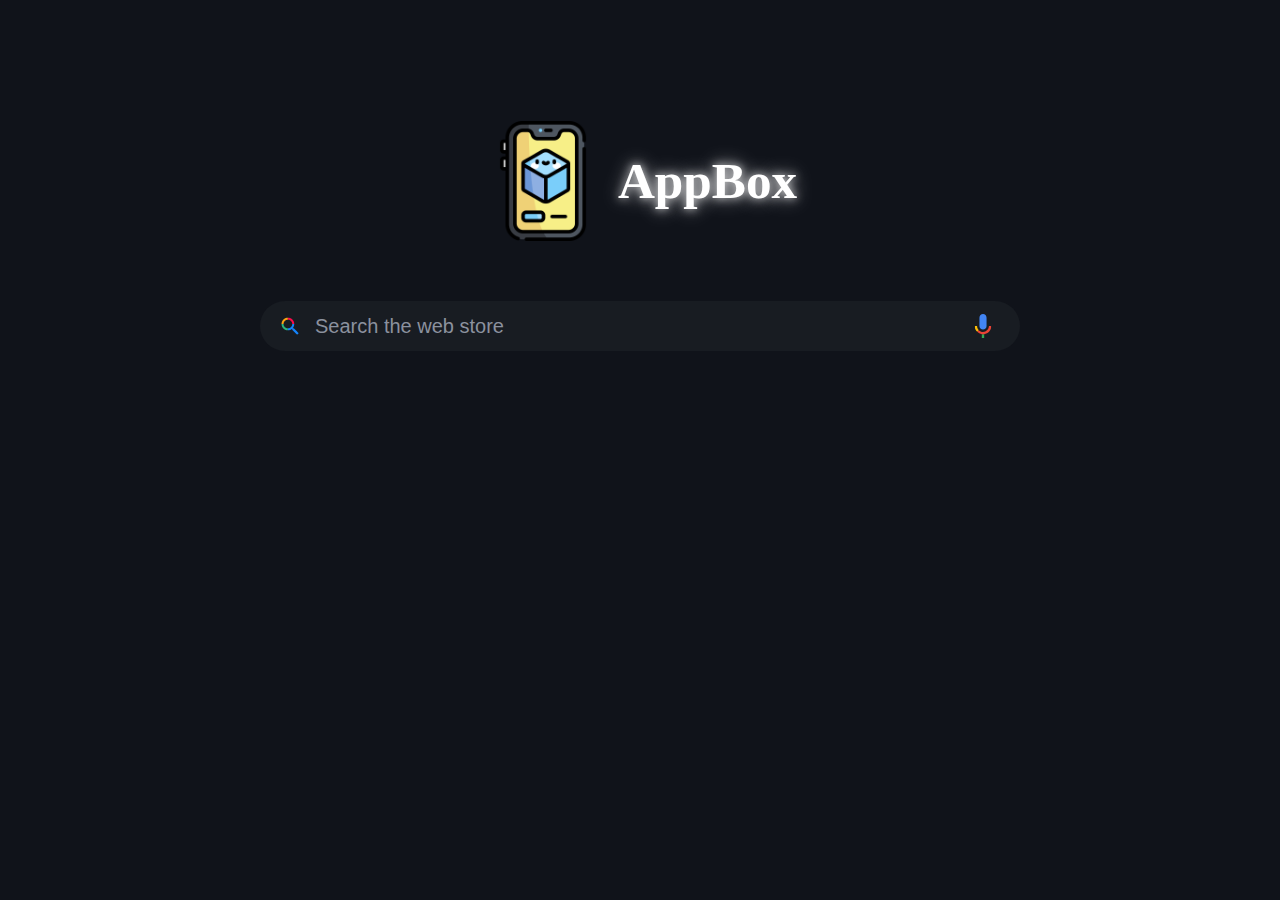
<file: index.html>
<!DOCTYPE html>
<html lang="en">

<head>
    <meta charset="UTF-8">
    <meta name="viewport" content="width=device-width, initial-scale=1.0">
    <title>AppBox | Home</title>
    <meta name="theme-color" content="#10131a" />
    <meta name="description" content="A web store built for andorid apps.">
    <meta property="og:title" content="AppBox by Ritwick Raj Makhal">
    <meta property="og:description" content="A web store built for andorid apps.">
    <meta property="og:image"
        content="https://raw.githubusercontent.com/ritwickrajmakhal/Appbox/refs/heads/main/assets/Cover.png">
    <meta property="og:url" content="https://ritwickrajmakhal.github.io/AppBox">
    <meta property="og:type" content="website">
    <meta name="canonical" content="https://ritwickrajmakhal.github.io/AppBox">
    <link rel="shortcut icon" href="./assets/smartphone.png" type="image/x-icon">

    <link rel="manifest" href="./manifest.json">
    <script type="importmap">
        {
              "imports": {
                "@material/web/": "https://esm.run/@material/web/"
              }
            }
          </script>
    <script type="module">
        import '@material/web/all.js';
        import {
            styles as typescaleStyles
        } from '@material/web/typography/md-typescale-styles.js';
        document.adoptedStyleSheets.push(typescaleStyles.styleSheet);
    </script>
    <link rel="stylesheet" href="./styles/style.css">
    <link rel="stylesheet" href="./styles/vt-index.css">
    <script type="module" src="./js/script.js" defer></script>
    <script>
        if ("serviceWorker" in navigator) {
            window.addEventListener("load", () => {
                navigator.serviceWorker
                    .register("./service-worker.js")
                    .then((registration) => {
                        console.log("Service Worker registered with scope:", registration.scope);
                    })
                    .catch((error) => {
                        console.error("Service Worker registration failed:", error);
                    });
            });
        }
    </script>
</head>

<body>
    <main>
        <h1 class="hero" aria-label="AppBox by Ritwick Raj Makhal"><animated-logo></animated-logo></h1>
        <search>
            <search-bar></search-bar>
        </search>
        <section>
        </section>
    </main>
    <script>
        function sendHeight() {
            window.parent.postMessage(document.body.scrollHeight, '*');
        }

        window.onload = sendHeight;
        window.onresize = sendHeight;
    </script>
</body>

</html>
</file>
<file: styles/style.css>
* {
    margin: 0;
    padding: 0;
    box-sizing: border-box;
}

:root,
:host {
    --md-sys-color-background: #10131a;
    --md-sys-color-on-background: #e0e2eb;
    --md-sys-color-surface: #10131a;
    --md-sys-color-surface-dim: #10131a;
    --md-sys-color-surface-bright: #363940;
    --md-sys-color-surface-container-lowest: #0b0e14;
    --md-sys-color-surface-container-low: #181c22;
    --md-sys-color-surface-container: #1c2026;
    --md-sys-color-surface-container-high: #272a31;
    --md-sys-color-surface-container-highest: #31353c;
    --md-sys-color-on-surface: #e0e2eb;
    --md-sys-color-surface-variant: #414753;
    --md-sys-color-on-surface-variant: #c1c6d5;
    --md-sys-color-inverse-surface: #e0e2eb;
    --md-sys-color-inverse-on-surface: #2d3037;
    --md-sys-color-outline: #8b919e;
    --md-sys-color-outline-variant: #414753;
    --md-sys-color-shadow: #000000;
    --md-sys-color-scrim: #000000;
    --md-sys-color-surface-tint: #a6c8ff;
    --md-sys-color-primary: #a6c8ff;
    --md-sys-color-on-primary: #003060;
    --md-sys-color-primary-container: #0075d8;
    --md-sys-color-on-primary-container: #ffffff;
    --md-sys-color-inverse-primary: #005fb0;
    --md-sys-color-secondary: #adc8f5;
    --md-sys-color-on-secondary: #133155;
    --md-sys-color-secondary-container: #254065;
    --md-sys-color-on-secondary-container: #bdd5ff;
    --md-sys-color-tertiary: #f0b0ff;
    --md-sys-color-on-tertiary: #54006d;
    --md-sys-color-tertiary-container: #a353bc;
    --md-sys-color-on-tertiary-container: #ffffff;
    --md-sys-color-error: #ffb4ab;
    --md-sys-color-on-error: #690005;
    --md-sys-color-error-container: #93000a;
    --md-sys-color-on-error-container: #ffdad6;
}

@font-face {
    font-family: 'Roboto';
    src: url('../fonts/Lato-Regular.ttf') format('truetype'),
        url('../fonts/Lato-Bold.ttf') format('truetype');
    font-weight: normal;
    font-style: normal;
}

html {
    scroll-behavior: smooth;
}

body {
    background-color: var(--md-sys-color-background);
    font-family: "Roboto", sans-serif;
}

main {
    position: relative;
    display: block;
    max-inline-size: 1280px;
    margin-inline: auto;
}

h1.hero {
    display: block;
    text-align: center;
    margin-block-start: 100px;
}

search {
    max-inline-size: 800px;
    inset-block-start: 20px;
    position: sticky;
    margin: 40px auto;
    padding-inline: 20px;
    z-index: 2;
}

section {
    padding-inline: 20px;
    display: grid;
    grid-template-columns: repeat(auto-fill, minmax(150px, 1fr));
    justify-content: center;
    gap: 20px;
    margin-block-end: 120px;
}

app-card {
    display: inline-block;
    inline-size: fit-content;
    margin: auto;
}

section:empty {
    position: relative;
    background-image: url(../assets/Space_empty_state.webp);
    block-size: 350px;
    margin-block-start: 50px;
    margin-block-end: 150px;
    inline-size: 100%;
    background-size: contain;
    background-repeat: no-repeat;
    background-position: center;
    border-radius: 20px;
}

section:empty::after {
    content: "We searched the entire galaxy but couldn't find what you're looking for!";
    position: absolute;
    color: var(--md-sys-color-on-background);
    inset-inline-start: 50%;
    inset-block-end: -80px;
    inline-size: 100%;
    max-inline-size: 400px;
    font-size: 20px;
    text-align: center;
    translate: -50% 0;
}

header {
    position: fixed;
    display: block;
    inline-size: 100%;
    inset-block-start: 0;
    z-index: 2;
    background-color: var(--md-sys-color-background);
}

header a {
    position: relative;
    display: inline-block;
    padding: 15px;
    margin: 15px;
    border-radius: 50%;
}

carousel-component,
app-details {
    padding: 20px;
    margin-block: 40px;
}
</file>
<file: styles/vt-index.css>
@view-transition {
    navigation: auto;
}

@keyframes slideToRight {
    from {
        transform: translateX(0);
        z-index: 2;
    }

    to {
        transform: translateX(100vw);
        z-index: 2;
    }
}

::view-transition-old(root),
::view-transition-new(root) {
    mix-blend-mode: normal;
}

::view-transition-old(root) {
    animation: slideToRight 0.3s;
}

::view-transition-new(root) {
    animation: none;
}
</file>
